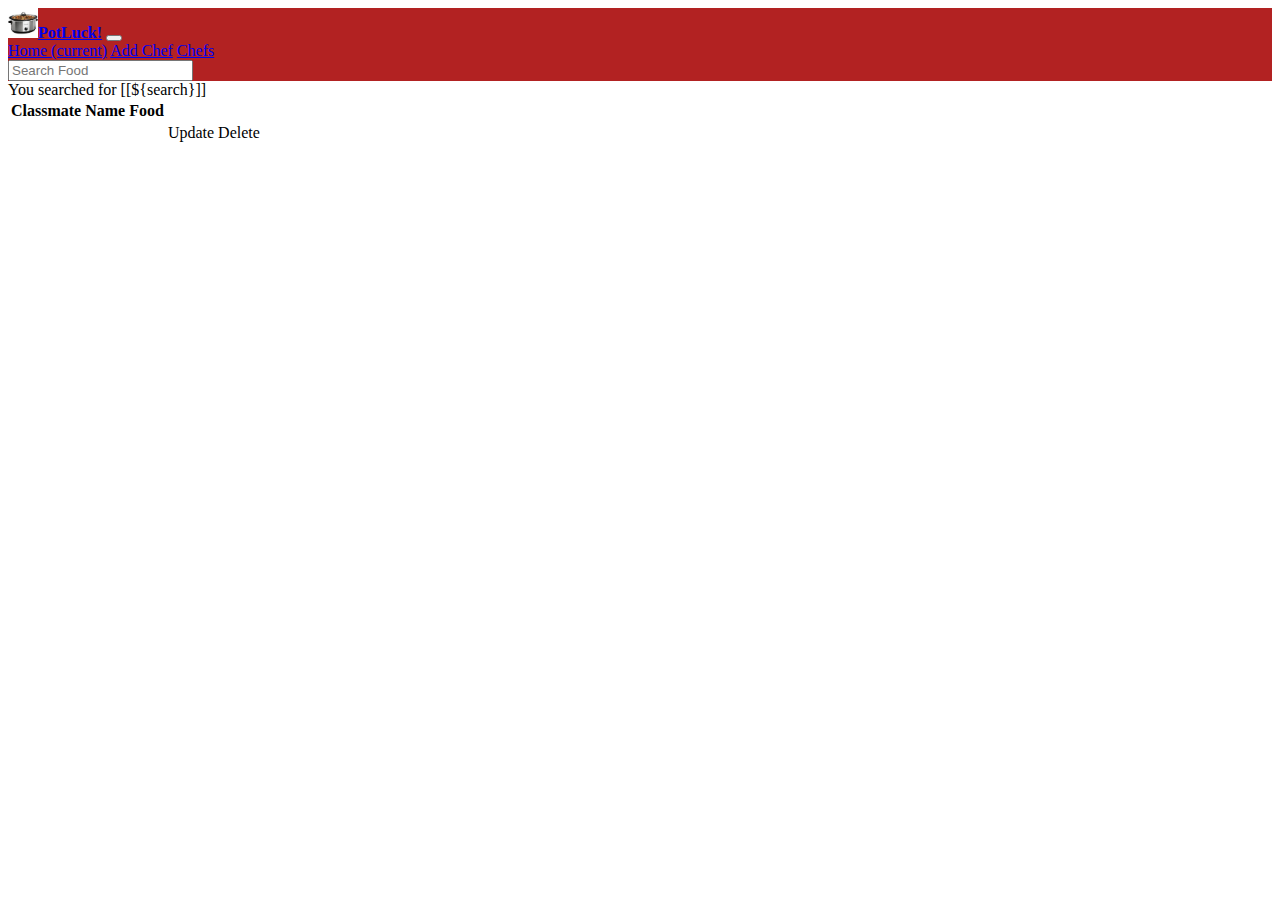
<file: src/main/resources/templates/listchefs.html>
<!DOCTYPE html>
<html lang="en" xmlns:th="www.thymeleaf.org">
<head>
    <meta charset="UTF-8">
    <title>Add Food</title>
    <link rel="stylesheet" href="https://stackpath.bootstrapcdn.com/bootstrap/4.1.1/css/bootstrap.min.css"
          integrity="sha384-WskhaSGFgHYWDcbwN70/dfYBj47jz9qbsMId/iRN3ewGhXQFZCSftd1LZCfmhktB" crossorigin="anonymous">
</head>
<body>
<nav class="navbar navbar-light navbar-expand-sm" style="background-color: firebrick">
    <a class="navbar-brand" href="/"><img
            src="[data-uri]"
            width="30" height="30" class="d-inline-block align-top rounded-circle" alt=""><b>PotLuck!</b></a>
    <button class="navbar-toggler" type="button" data-toggle="collapse" data-target="#navbarNavAltMarkup"
            aria-controls="navbarNavAltMarkup" aria-expanded="false" aria-label="Toggle navigation">
        <span class="navbar-toggler-icon"></span>
    </button>
    <div class="collapse navbar-collapse" id="navbarNavAltMarkup">
        <div class="navbar-nav mr-auto">
            <a class="nav-item nav-link" href="/">Home <span class="sr-only">(current)</span></a>
            <a class="nav-item nav-link" href="/addchef">Add Chef</a>
            <a class="nav-item nav-link active" href="/listpotluck">Chefs</a>
        </div>
        <form th:action="@{/search}" method="post" class="form-inline my-2 my-md-0">
            <input class="form-control" type="text" name="search" placeholder="Search Food">
        </form>
    </div>
</nav>
<div class="container">
    <div th:if="${search}!=null" th:inline="text">You searched for [[${search}]]</div>
    <table class="table">
        <thead>
        <tr class="bg-primary">
            <th scope="col">Classmate Name</th>
            <th scope="col">Food</th>
        </tr>
        </thead>
        <tbody>
        <tr th:each="potluck : ${potlucks}">
            <td th:text="${potluck.classmateName}"></td>
            <td th:text="${potluck.foodName}"></td>
            <td>
                <a th:href="@{/update/{id}(id=${potluck.id})}">Update</a>
                <a th:href="@{/delete/{id}(id=${potluck.id})}">Delete</a>
            </td>
        </tr>
        </tbody>
    </table>
</div>
<script src="https://code.jquery.com/jquery-3.3.1.slim.min.js"
        integrity="sha384-q8i/X+965DzO0rT7abK41JStQIAqVgRVzpbzo5smXKp4YfRvH+8abtTE1Pi6jizo"
        crossorigin="anonymous"></script>
<script src="https://cdnjs.cloudflare.com/ajax/libs/popper.js/1.14.3/umd/popper.min.js"
        integrity="sha384-ZMP7rVo3mIykV+2+9J3UJ46jBk0WLaUAdn689aCwoqbBJiSnjAK/l8WvCWPIPm49"
        crossorigin="anonymous"></script>
<script src="https://stackpath.bootstrapcdn.com/bootstrap/4.1.1/js/bootstrap.min.js"
        integrity="sha384-smHYKdLADwkXOn1EmN1qk/HfnUcbVRZyYmZ4qpPea6sjB/pTJ0euyQp0Mk8ck+5T"
        crossorigin="anonymous"></script>
</body>
</html>
</file>
